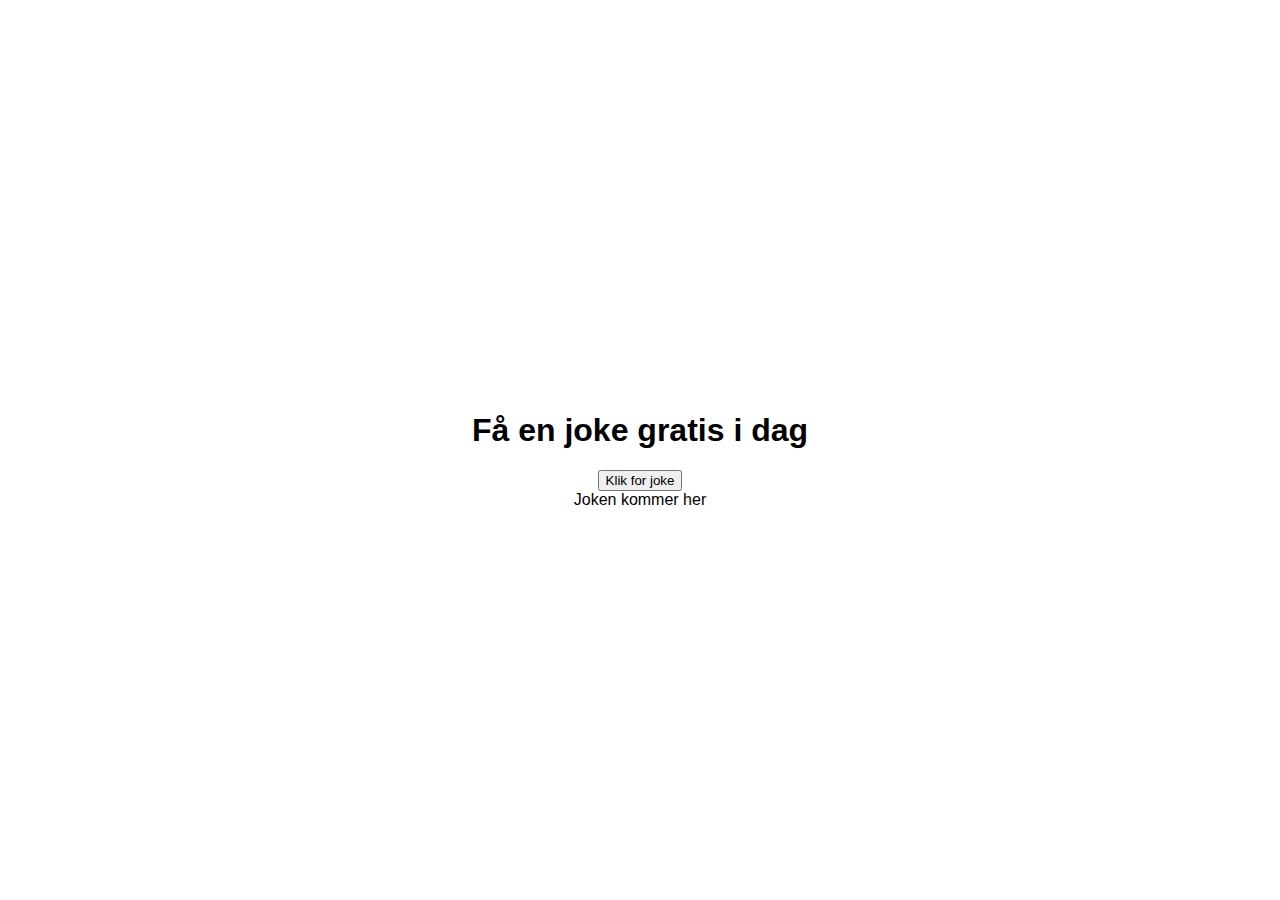
<file: index.html>
<!DOCTYPE html>
<html lang="en">
<head>
    <meta charset="UTF-8">
    <meta name="viewport" content="width=device-width, initial-scale=1.0">
    <script src="script.js"></script>
    <link rel="stylesheet" href="style.css">
    <title>Restful</title>
</head>
<body>
    <h1> Få en joke gratis i dag</h1>
    <button onclick="joke()">Klik for joke </button>
    <div id="demo">Joken kommer her</div>
</body>
</html>
</file>
<file: style.css>
*{
    box-sizing: border-box;
}
body{
    min-height: 100vh;
    display: flex;
    align-items: center;
    justify-content: center;
    flex-direction: column;
    font-family: "Roboto", sans-serif;
    margin: 0;
}
</file>
